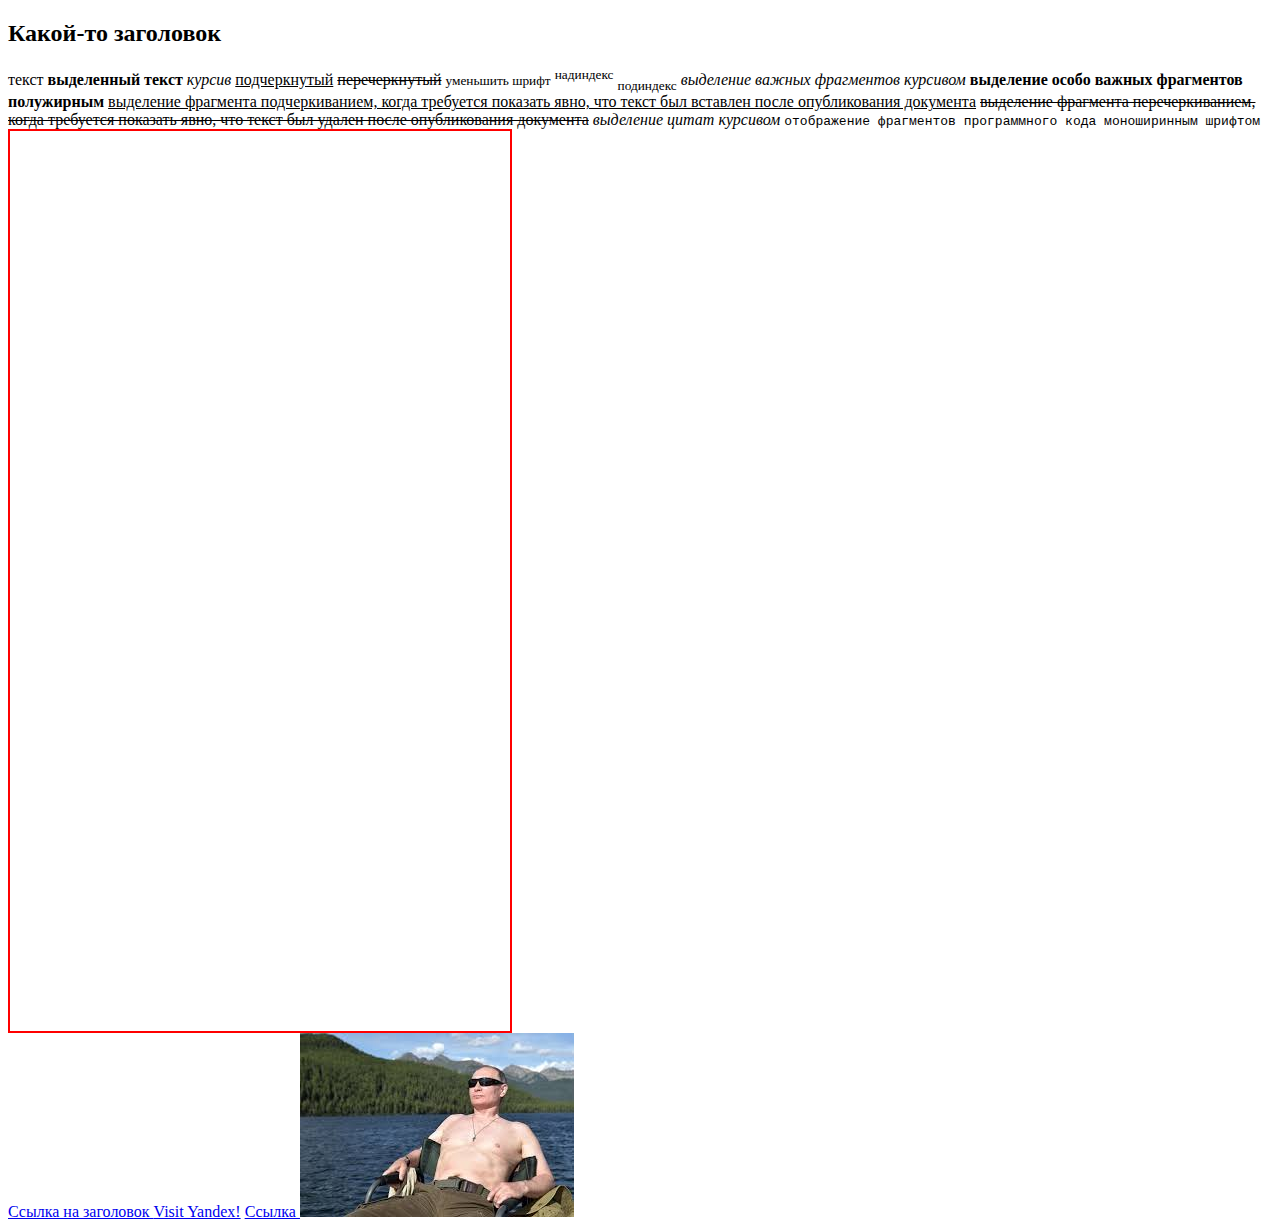
<file: Новая папка/index3.html>
<!DOCTYPE html>
<html lang="en">
<head>
    <meta charset="UTF-8">
    <meta http-equiv="X-UA-Compatible" content="IE=edge">
    <meta name="viewport" content="width=device-width, initial-scale=1.0">
    <title>Document</title>
    <link rel="stylesheet" href="style.css">
</head>
<body>
    <h2 id="title"> Какой-то заголовок </h2> 
    <span>текст</span> 
    <b>выделенный текст</b> 
    <i>курсив</i> 
    <u>подчеркнутый</u> 
    <s>перечеркнутый</s> 
    <small>уменьшить шрифт</small> 
    <sup>надиндекс</sup> 
    <sub>подиндекс</sub> 
    <em>выделение важных фрагментов курсивом</em> 
    <strong>выделение особо важных фрагментов полужирным</strong> 
    <ins>выделение фрагмента подчеркиванием, когда требуется 
        показать явно, что текст был вставлен после опубликования 
        документа</ins> 
    <del>выделение фрагмента перечеркиванием, когда 
        требуется показать явно, что текст был удален после 
        опубликования документа</del> 
    <cite>выделение цитат курсивом</cite> 
    <code>отображение фрагментов программного кода 
        моноширинным шрифтом</code> 

    <div id="title2"> </div>
    <a href=“#title”> Ссылка на заголовок </a>
    <a href="https://ya.ru" target="_blank">Visit Yandex!</a>
<a href="https://youtube.com" target="_self"> Ссылка </a>
<a href="https://ya.ru" target="_self">
    <img src="images.jpg">
  </a>
</body>
</html>
</file>
<file: Новая папка/style.css>
#title2{
    border: 2px solid red;
    width: 500px;
    height: 100vh;
   }
</file>
